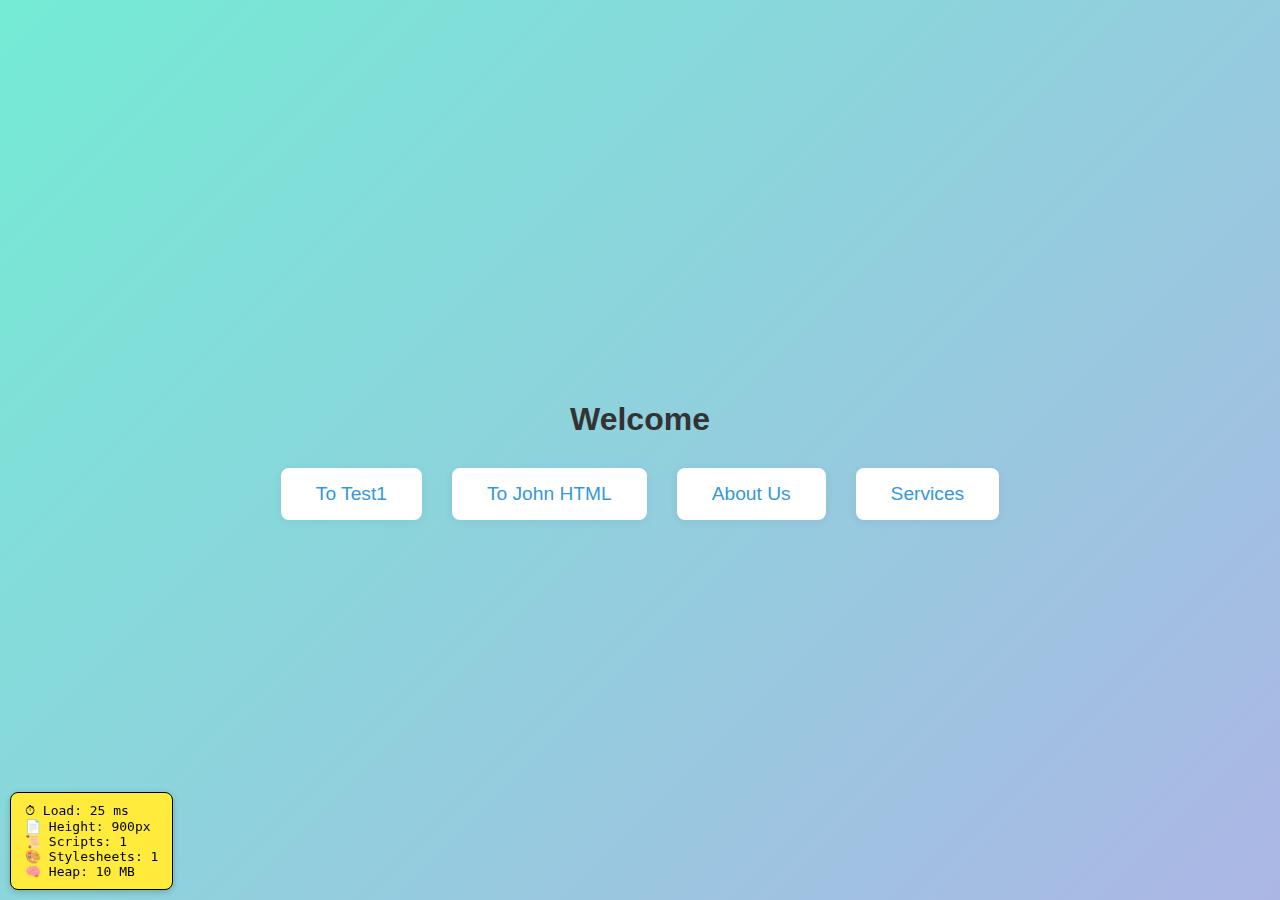
<file: html/index.html>
<!DOCTYPE html>
<html lang="es">
<head>
    <meta charset="UTF-8">
    <title>Nginx redirections</title>
    <meta name="viewport" content="width=device-width, initial-scale=1.0">
    <script src="scripts/debug.js"></script>
    <link rel="stylesheet" href="css/index.css">
</head>
<body>
    <h1>Welcome</h1>
    <div class="links">
        <a href="/test1/">To Test1</a>
        <a href="/johnhtml/">To John HTML</a>
        <a href="/about/" class="btn">About Us</a>
        <a href="/services/" class="btn">Services</a>
    </div>
</body>
</html>
</file>
<file: html/css/index.css>
body {
            background: linear-gradient(135deg, #74ebd5 0%, #ACB6E5 100%);
            font-family: 'Segoe UI', Arial, sans-serif;
            display: flex;
            flex-direction: column;
            align-items: center;
            justify-content: center;
            height: 100vh;
            margin: 0;
        }
        h1 {
            color: #333;
            margin-bottom: 30px;
            font-weight: 600;
        }
        .links {
            display: flex;
            gap: 30px;
        }
        a {
            text-decoration: none;
            background: #fff;
            color: #3498db;
            padding: 15px 35px;
            border-radius: 8px;
            font-size: 1.2em;
            box-shadow: 0 2px 8px rgba(44,62,80,0.08);
            transition: background 0.2s, color 0.2s, transform 0.2s;
        }
        a:hover {
            background: #3498db;
            color: #fff;
            transform: translateY(-2px) scale(1.04);
        }
</file>
